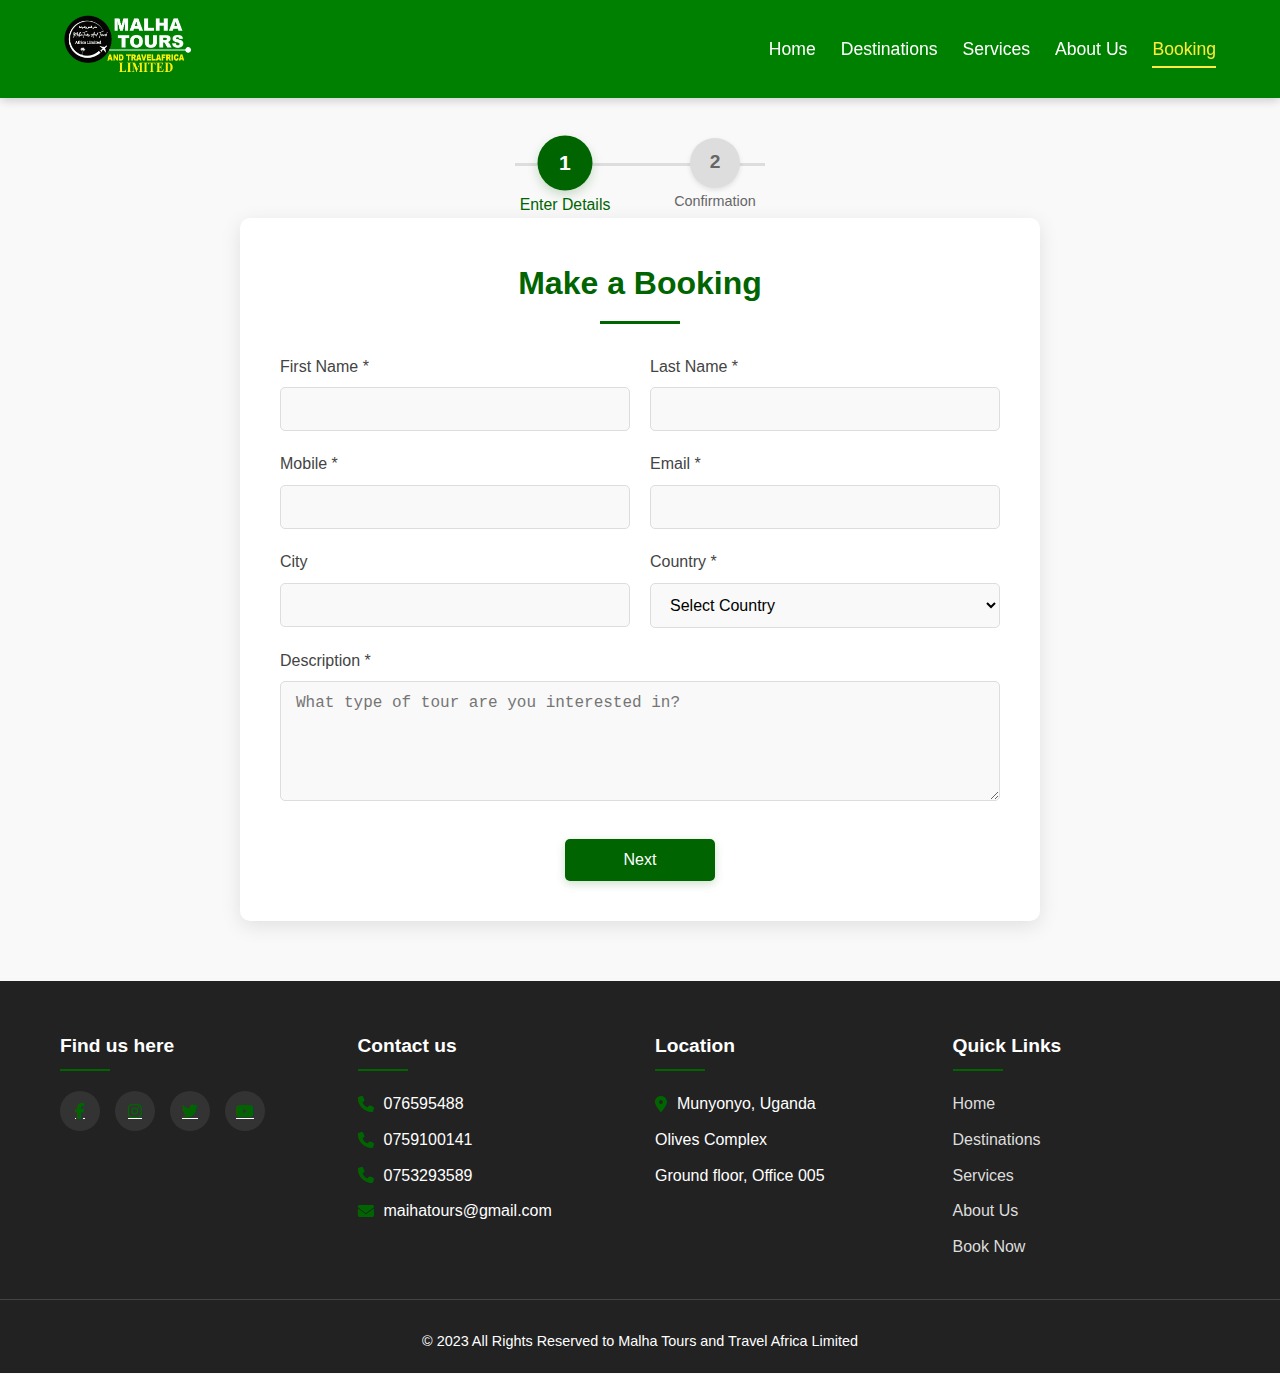
<file: booking.html>
<!DOCTYPE html>
<html lang="en">
<head>
  <meta charset="UTF-8" />
  <meta name="viewport" content="width=device-width, initial-scale=1.0" />
  <title>Booking | Malha Tours and Travel Africa</title>
  <link rel="shortcut icon" href="images/logo.png" type="image/png" />
  <link rel="apple-touch-icon" href="images/logo.png" />
  <link rel="stylesheet" href="css/booking.css" />
  <link rel="stylesheet" href="css/navfoot.css" />
  <link rel="stylesheet" href="https://cdnjs.cloudflare.com/ajax/libs/font-awesome/6.4.0/css/all.min.css" />
</head>
<body>

  <!-- Navbar -->
  <header>
    <div class="logo">
      <img src="images/logo2.png" alt="Logo" />
    </div>
    <button class="menu-toggle" id="menu-toggle">&#9776;</button>
    <nav id="nav-menu">
      <a href="index.html">Home</a>
      <a href="destination.html">Destinations</a>
      <a href="services.html">Services</a>
      <a href="about.html">About Us</a>
      <a href="booking.html" class="active">Booking</a>
    </nav>
  </header>

  <!-- Step Indicator -->
  <div class="step-indicator">
    <div class="step active">1<span>Enter Details</span></div>
    <div class="step">2<span>Confirmation</span></div>
  </div>

  <!-- Booking Form -->
  <main class="booking-container">
    <h2>Make a Booking</h2>

    <!-- Step 1: Booking Form -->
    <form id="booking-form">
      <div class="form-row">
        <div class="form-group">
          <label for="fname">First Name *</label>
          <input type="text" id="fname" required />
        </div>
        <div class="form-group">
          <label for="lname">Last Name *</label>
          <input type="text" id="lname" required />
        </div>
      </div>

      <div class="form-row">
        <div class="form-group">
          <label for="mobile">Mobile *</label>
          <input type="text" id="mobile" required />
        </div>
        <div class="form-group">
          <label for="email">Email *</label>
          <input type="email" id="email" required />
        </div>
      </div>

      <div class="form-row">
        <div class="form-group">
          <label for="city">City</label>
          <input type="text" id="city" />
        </div>
        <div class="form-group">
          <label for="country-select">Country *</label>
          <select id="country-select" required>
            <option value="">Select Country</option>
            <option>Algeria</option>
            <option>Angola</option>
            <option>Benin</option>
            <option>Botswana</option>
            <option>Burkina Faso</option>
            <option>Burundi</option>
            <option>Cabo Verde</option>
            <option>Cameroon</option>
            <option>Central African Republic</option>
            <option>Chad</option>
            <option>Comoros</option>
            <option>Republic of the Congo</option>
            <option>Democratic Republic of the Congo</option>
            <option>Côte d'Ivoire</option>
            <option>Djibouti</option>
            <option>Egypt</option>
            <option>Equatorial Guinea</option>
            <option>Eritrea</option>
            <option>Eswatini</option>
            <option>Ethiopia</option>
            <option>Gabon</option>
            <option>Gambia</option>
            <option>Ghana</option>
            <option>Guinea</option>
            <option>Guinea-Bissau</option>
            <option>Kenya</option>
            <option>Lesotho</option>
            <option>Liberia</option>
            <option>Libya</option>
            <option>Madagascar</option>
            <option>Malawi</option>
            <option>Mali</option>
            <option>Mauritania</option>
            <option>Mauritius</option>
            <option>Morocco</option>
            <option>Mozambique</option>
            <option>Namibia</option>
            <option>Niger</option>
            <option>Nigeria</option>
            <option>Rwanda</option>
            <option>Sao Tome and Principe</option>
            <option>Senegal</option>
            <option>Seychelles</option>
            <option>Sierra Leone</option>
            <option>Somalia</option>
            <option>South Africa</option>
            <option>South Sudan</option>
            <option>Sudan</option>
            <option>Tanzania</option>
            <option>Togo</option>
            <option>Tunisia</option>
            <option>Uganda</option>
            <option>Zambia</option>
            <option>Zimbabwe</option>
          </select>
        </div>
      </div>

      <div class="form-row">
        <div class="form-group">
          <label for="description">Description *</label>
          <textarea id="description" rows="5" required placeholder="What type of tour are you interested in?"></textarea>
        </div>
      </div>

      <button type="submit" class="btn confirm">Next</button>
    </form>

    <!-- Step 2: Confirmation Section -->
    <div id="confirmation-section" style="display: none;">
      <h3>Please Confirm Your Booking</h3>
      <p><strong>Name:</strong> <span id="confirm-name"></span></p>
      <p><strong>Mobile:</strong> <span id="confirm-mobile"></span></p>
      <p><strong>Email:</strong> <span id="confirm-email"></span></p>
      <p><strong>City:</strong> <span id="confirm-city"></span></p>
      <p><strong>Country:</strong> <span id="confirm-country"></span></p>
      <p><strong>Description:</strong> <span id="confirm-description"></span></p>
      <button id="edit-booking" class="btn confirm">Edit Details</button>
      <button id="confirm-booking" class="btn confirm">Confirm Booking</button>
      
    </div>

    <!-- Final Message -->
    <div id="final-message" style="display: none;">
      <p>🎉 Thank you for booking with Malha Tours & Travel. We will contact you shortly to finalize your request.</p>
    </div>
  </main>

  <!-- Footer -->
  <footer>
    <div class="footer-content">
      <div class="footer-column">
        <h4>Find us here</h4>
        <div class="social-links">
          <a href="#"><i class="fab fa-facebook-f"></i></a>
          <a href="#"><i class="fab fa-instagram"></i></a>
          <a href="#"><i class="fab fa-twitter"></i></a>
          <a href="#"><i class="fab fa-youtube"></i></a>
        </div>
      </div>
      <div class="footer-column">
        <h4>Contact us</h4>
        <p><i class="fas fa-phone"></i> 076595488</p>
        <p><i class="fas fa-phone"></i> 0759100141</p>
        <p><i class="fas fa-phone"></i> 0753293589</p>
        <p><i class="fas fa-envelope"></i> maihatours@gmail.com</p>
      </div>
      <div class="footer-column">
        <h4>Location</h4>
        <p><i class="fas fa-map-marker-alt"></i> Munyonyo, Uganda</p>
        <p>Olives Complex</p>
        <p>Ground floor, Office 005</p>
      </div>
      <div class="footer-column">
        <h4>Quick Links</h4>
        <ul>
          <li><a href="index.html">Home</a></li>
          <li><a href="destination.html">Destinations</a></li>
          <li><a href="services.html">Services</a></li>
          <li><a href="about.html">About Us</a></li>
          <li><a href="booking.html">Book Now</a></li>
        </ul>
      </div>
    </div>
    <div class="footer-bottom">
      <p>&copy; 2023 All Rights Reserved to Malha Tours and Travel Africa Limited</p>
    </div>
  </footer>

  <!-- Scripts -->
  <script src="https://code.jquery.com/jquery-3.6.0.min.js"></script>
  <script>
    $(document).ready(function () {
      $('#country-select').select2({ placeholder: "Select Country", width: '100%' });

      $('#booking-form').on('submit', function (e) {
        e.preventDefault();

        $('#confirm-name').text($('#fname').val() + ' ' + $('#lname').val());
        $('#confirm-mobile').text($('#mobile').val());
        $('#confirm-email').text($('#email').val());
        $('#confirm-city').text($('#city').val());
        $('#confirm-country').text($('#country-select').val());
        $('#confirm-description').text($('#description').val());

        $('.step').removeClass('active');
        $('.step').eq(1).addClass('active');

        $('#booking-form').hide();
        $('#confirmation-section').fadeIn();
      });

      $('#edit-booking').on('click', function () {
        $('#confirmation-section').hide();
        $('#booking-form').fadeIn();
        $('.step').removeClass('active');
        $('#step-1').addClass('active');
      });

      $('#confirm-booking').on('click', function () {
        $('#confirmation-section').hide();
        $('#final-message').fadeIn();
        window.scrollTo({ top: document.body.scrollHeight, behavior: 'smooth' });
      });
    });
  </script>
  <script>
    const toggle = document.getElementById("menu-toggle");
    const nav = document.getElementById("nav-menu");
  
    toggle.addEventListener("click", () => {
      nav.classList.toggle("active");
    });
  </script>
  <script>
$(document).ready(function() {
  $('#country-select').select2({
    placeholder: "Select Country",
    width: '100%',
    dropdownCssClass: 'select2-dropdown-custom'
  });

  $('#country-select').on('select2:open', function() {
    setTimeout(function() {
      const dropdown = $('.select2-dropdown');
      dropdown.css({
        'opacity': '1',
        'visibility': 'visible',
        'display': 'block'
      });

      $('.select2-results__options').css({
        'max-height': '250px',
        'color': window.matchMedia('(prefers-color-scheme: dark)').matches ? '#e0e0e0' : '#333'
      });

      if (window.matchMedia('(prefers-color-scheme: dark)').matches) {
        dropdown.css('background-color', '#2d2d2d');
        $('.select2-results').css('background-color', '#2d2d2d');
        $('.select2-search--dropdown').css('background-color', '#2d2d2d');
      }
    }, 0);
  });

  window.matchMedia('(prefers-color-scheme: dark)').addEventListener('change', function(e) {
    if ($('.select2-container--open').length) {
      $('#country-select').select2('close');
      $('#country-select').select2('open');
    }
  });

  $('#country-select').on('select2:close', function() {
    $(this).focus();
  });
});
  </script>
  
</body>
</html>
</file>
<file: css/booking.css>
* {
  margin: 0;
  padding: 0;
  box-sizing: border-box;
}

body {
  font-family: 'Poppins', sans-serif;
  line-height: 1.6;
  color: #333;
  background-color: #f9f9f9;
}

.step-indicator {
  display: flex;
  justify-content: center;
  margin: 40px auto 20px;
  max-width: 500px;
  position: relative;
}

.step-indicator::before {
  content: '';
  position: absolute;
  top: 25px;
  left: 25%;
  right: 25%;
  height: 3px;
  background-color: #ddd;
  z-index: 1;
}

.step {
  width: 50px;
  height: 50px;
  border-radius: 50%;
  background-color: #ddd;
  color: #666;
  display: flex;
  justify-content: center;
  align-items: center;
  font-weight: bold;
  font-size: 1.2rem;
  position: relative;
  z-index: 2;
  margin: 0 50px;
  transition: all 0.3s ease;
  box-shadow: 0 2px 5px rgba(0, 0, 0, 0.1);
}

.step.active {
  background-color: #006400;
  color: white;
  transform: scale(1.1);
  box-shadow: 0 4px 10px rgba(0, 100, 0, 0.2);
}

.step span {
  position: absolute;
  bottom: -25px;
  white-space: nowrap;
  font-size: 0.9rem;
  font-weight: normal;
  color: #666;
}

.step.active span {
  color: #006400;
  font-weight: 500;
}

/* Booking Container */
.booking-container {
  max-width: 800px;
  margin: 30px auto 60px;
  padding: 40px;
  background-color: white;
  border-radius: 10px;
  box-shadow: 0 5px 20px rgba(0, 0, 0, 0.1);
  animation: fadeIn 0.8s ease-out;
}

.booking-container h2 {
  color: #006400;
  text-align: center;
  margin-bottom: 30px;
  font-size: 2rem;
  position: relative;
  padding-bottom: 15px;
}

.booking-container h2::after {
  content: '';
  position: absolute;
  bottom: 0;
  left: 50%;
  transform: translateX(-50%);
  width: 80px;
  height: 3px;
  background-color: #006400;
  transition: width 0.3s ease;
}

.booking-container:hover h2::after {
  width: 120px;
}

/* Form Styles */
.form-row {
  display: flex;
  gap: 20px;
  margin-bottom: 20px;
}

.form-group {
  flex: 1;
  position: relative;
}

label {
  display: block;
  margin-bottom: 8px;
  font-weight: 500;
  color: #444;
  transition: color 0.3s ease;
}

input, textarea, select {
  width: 100%;
  padding: 12px 15px;
  border: 1px solid #ddd;
  border-radius: 5px;
  font-size: 1rem;
  transition: all 0.3s ease;
  background-color: #f9f9f9;
}

input:focus, textarea:focus, select:focus {
  outline: none;
  border-color: #006400;
  box-shadow: 0 0 0 3px rgba(0, 100, 0, 0.1);
  background-color: #fff;
}

.form-group:focus-within label {
  color: #006400;
}

textarea {
  resize: vertical;
  min-height: 120px;
}

.select2-container {
  width: 100% !important;
}

/* Selection box */
.select2-container--default .select2-selection--single {
  height: 45px;
  padding: 6px 15px;
  border: 1px solid #ddd;
  border-radius: 5px;
  background-color: #f9f9f9;
  display: flex;
  align-items: center;
}

.select2-container--default .select2-selection--single .select2-selection__arrow {
  height: 43px;
  position: absolute;
  top: 1px;
  right: 10px;
  width: 20px;
}

.select2-container--default .select2-selection--single .select2-selection__arrow b {
  border-color: #666 transparent transparent transparent;
}

.select2-container--default .select2-selection--single .select2-selection__rendered {
  color: #333;
  line-height: 33px;
  padding-left: 0;
}

.select2-container--default .select2-selection--single .select2-selection__placeholder {
  color: #999;
}

.select2-container--default .select2-dropdown {
  border: 1px solid #ddd;
  border-radius: 5px;
  margin-top: 3px;
  box-shadow: 0 5px 15px rgba(0, 0, 0, 0.1);
  background-color: #fff;
  z-index: 1000;
}

.select2-container--default .select2-search--dropdown {
  padding: 10px;
}

.select2-container--default .select2-search--dropdown .select2-search__field {
  border: 1px solid #ddd;
  border-radius: 5px;
  padding: 8px 10px;
  background-color: #f9f9f9;
}

.select2-container--default .select2-results {
  padding: 5px;
}

.select2-container--default .select2-results__option {
  padding: 8px 10px;
  margin: 0;
  transition: background-color 0.2s ease;
  color: #333;
}

.select2-container--default .select2-results__option--highlighted[aria-selected] {
  background-color: #006400;
  color: white;
}

.select2-container--default .select2-results__option[aria-selected=true] {
  background-color: #e8f5e8;
  color: #006400;
}

.select2-container--default.select2-container--focus .select2-selection--single,
.select2-container--default.select2-container--open .select2-selection--single {
  border-color: #006400;
  box-shadow: 0 0 0 3px rgba(0, 100, 0, 0.1);
}

.select2-container--open .select2-dropdown {
  animation: fadeInSelect 0.2s ease-out;
}

@keyframes fadeInSelect {
  from {
    opacity: 0;
    transform: translateY(-10px);
  }
  to {
    opacity: 1;
    transform: translateY(0);
  }
}
/* Button Styles */
.btn {
  display: inline-block;
  padding: 12px 25px;
  background-color: #006400;
  color: white;
  border: none;
  border-radius: 5px;
  font-size: 1rem;
  font-weight: 500;
  cursor: pointer;
  transition: all 0.3s ease;
  box-shadow: 0 3px 10px rgba(0, 100, 0, 0.2);
}

.btn:hover {
  background-color: #004d00;
  transform: translateY(-3px);
  box-shadow: 0 5px 15px rgba(0, 100, 0, 0.3);
}

.btn:active {
  transform: translateY(-1px);
}

.confirm {
  display: block;
  margin: 30px auto 0;
  min-width: 150px;
}

/* Confirmation Section */
#confirmation-section {
  animation: fadeIn 0.5s ease-out;
}

#confirmation-section h3 {
  color: #006400;
  margin-bottom: 25px;
  text-align: center;
  font-size: 1.5rem;
}

#confirmation-section p {
  margin-bottom: 15px;
  padding: 10px 15px;
  background-color: #f5f9f5;
  border-radius: 5px;
  transition: transform 0.3s ease;
}

#confirmation-section p:hover {
  transform: translateX(5px);
  background-color: #e8f5e8;
}

#confirmation-section strong {
  color: #006400;
  display: inline-block;
  width: 100px;
}

#confirmation-section .btn {
  margin: 10px 10px 0;
  display: inline-block;
}

#edit-booking {
  background-color: #666;
}

#edit-booking:hover {
  background-color: #555;
}

/* Final Message */
#final-message {
  text-align: center;
  padding: 30px;
  background-color: #e8f5e8;
  border-radius: 10px;
  margin-top: 20px;
  animation: fadeIn 0.5s ease-out, pulse 2s infinite;
}

#final-message p {
  font-size: 1.2rem;
  color: #006400;
  line-height: 1.8;
}

/* Animations */
@keyframes fadeIn {
  from {
    opacity: 0;
    transform: translateY(20px);
  }
  to {
    opacity: 1;
    transform: translateY(0);
  }
}

@keyframes pulse {
  0% {
    box-shadow: 0 0 0 0 rgba(0, 100, 0, 0.4);
  }
  70% {
    box-shadow: 0 0 0 10px rgba(0, 100, 0, 0);
  }
  100% {
    box-shadow: 0 0 0 0 rgba(0, 100, 0, 0);
  }
}

/* Responsive Styles */
@media (max-width: 768px) {
  .booking-container {
    padding: 30px 20px;
    margin: 20px 15px 40px;
  }
  
  .form-row {
    flex-direction: column;
    gap: 15px;
    margin-bottom: 15px;
  }
  
  .step-indicator::before {
    left: 20%;
    right: 20%;
  }
  
  .step {
    margin: 0 30px;
  }
  
  .booking-container h2 {
    font-size: 1.8rem;
  }
  
  #confirmation-section .btn {
    display: block;
    margin: 15px auto;
    width: 100%;
    max-width: 250px;
  }
}

@media (max-width: 480px) {
  .booking-container {
    padding: 20px 15px;
  }
  
  .step-indicator {
    margin: 30px auto 15px;
  }
  
  .step {
    width: 40px;
    height: 40px;
    font-size: 1rem;
    margin: 0 20px;
  }
  
  .step span {
    font-size: 0.8rem;
    bottom: -22px;
  }
  
  .step-indicator::before {
    top: 20px;
  }
  
  .booking-container h2 {
    font-size: 1.5rem;
    margin-bottom: 20px;
  }
  
  label {
    font-size: 0.9rem;
  }
  
  input, textarea, select, .btn {
    font-size: 0.95rem;
    padding: 10px 12px;
  }
  
  #confirmation-section strong {
    width: 80px;
    font-size: 0.9rem;
  }
  
  #final-message p {
    font-size: 1rem;
  }
}

/* Dark Mode Support */
@media (prefers-color-scheme: dark) {
  body {
    background-color: #121212;
    color: #e0e0e0;
  }
  
  .booking-container {
    background-color: #1e1e1e;
    box-shadow: 0 5px 20px rgba(0, 0, 0, 0.3);
  }
  
  .booking-container h2 {
    color: #4caf50;
  }
  
  .booking-container h2::after {
    background-color: #4caf50;
  }
  
  label {
    color: #bbb;
  }
  
  .form-group:focus-within label {
    color: #4caf50;
  }
  
  input, textarea, select, 
  .select2-container--default .select2-selection--single {
    background-color: #2d2d2d;
    border-color: #444;
    color: #e0e0e0;
  }
  
  input:focus, textarea:focus, select:focus {
    border-color: #4caf50;
    box-shadow: 0 0 0 3px rgba(76, 175, 80, 0.2);
    background-color: #333;
  }
  
  .step {
    background-color: #333;
    color: #bbb;
    box-shadow: 0 2px 5px rgba(0, 0, 0, 0.3);
  }
  
  .step.active {
    background-color: #4caf50;
    color: #fff;
    box-shadow: 0 4px 10px rgba(76, 175, 80, 0.3);
  }
  
  .step span {
    color: #999;
  }
  
  .step.active span {
    color: #4caf50;
  }
  
  .step-indicator::before {
    background-color: #444;
  }
  
  .btn {
    background-color: #4caf50;
    box-shadow: 0 3px 10px rgba(76, 175, 80, 0.3);
  }
  
  .btn:hover {
    background-color: #3d8b40;
  }
  
  #edit-booking {
    background-color: #555;
  }
  
  #edit-booking:hover {
    background-color: #444;
  }
  
  #confirmation-section h3 {
    color: #4caf50;
  }
  
  #confirmation-section p {
    background-color: #2d2d2d;
  }
  
  #confirmation-section p:hover {
    background-color: #333;
  }
  
  #confirmation-section strong {
    color: #4caf50;
  }
  
  #final-message {
    background-color: rgba(76, 175, 80, 0.15);
  }
  
  #final-message p {
    color: #4caf50;
  }
  
  .select2-container--default .select2-selection--single {
    background-color: #2d2d2d;
    border-color: #444;
    color: #6f1c1c;
  }
  
  .select2-container--default .select2-selection--single .select2-selection__arrow b {
    border-color: #aaa transparent transparent transparent;
  }

  .select2-container--default .select2-selection--single .select2-selection__rendered {
    color: #e0e0e0;
  }

  .select2-container--default .select2-selection--single .select2-selection__placeholder {
    color: #aaa;
  }

  .select2-container--default .select2-dropdown {
    background-color: #2d2d2d;
    border-color: #444;
    box-shadow: 0 5px 15px rgba(0, 0, 0, 0.3);
  }

  .select2-container--default .select2-search--dropdown .select2-search__field {
    background-color: #333;
    border-color: #444;
    color: #e0e0e0;
  }

  .select2-container--default .select2-results__option {
    color: #e0e0e0;
  }

  .select2-container--default .select2-results__option[aria-selected=true] {
    background-color: #1e3e1e;
    color: #4caf50;
  }

  .select2-container--default .select2-results__option--highlighted[aria-selected] {
    background-color: #4caf50;
    color: #fff;
  }

  .select2-container--default.select2-container--focus .select2-selection--single,
  .select2-container--default.select2-container--open .select2-selection--single {
    border-color: #4caf50;
    box-shadow: 0 0 0 3px rgba(76, 175, 80, 0.2);
  }
}
</file>
<file: css/navfoot.css>
header {
  background-color: green;
  position: sticky;
  top: 0;
  z-index: 1000;
  display: flex;
  justify-content: space-between;
  align-items: center;
  padding: 15px 5%;
  box-shadow: 0 2px 10px rgba(0, 0, 0, 0.2);
}

.logo img {
  height: 60px;
  width: auto;
}

nav {
  display: flex;
  gap: 25px;
}

nav a {
  text-decoration: none;
  color: white;
  font-weight: 500;
  font-size: 1.1rem;
  position: relative;
  transition: all 0.3s ease;
}

nav a:hover, nav a.active {
  color: #ffeb3b;
}

nav a::after {
  content: '';
  position: absolute;
  bottom: -5px;
  left: 0;
  width: 0;
  height: 2px;
  background-color: #ffeb3b;
  transition: width 0.3s ease;
}

nav a:hover::after, nav a.active::after {
  width: 100%;
}

/* .menu-toggle {
  display: none;
  background-color: green;
  border: none;
  font-size: 1.5rem;
  cursor: pointer;
  color: white;
} */

.menu-toggle {
  display: none;
  background-color: transparent;
  border: none;
  font-size: 2rem;
  cursor: pointer;
  padding: 8px;
  border-radius: 6px;
  color: white;
  transition: background-color 0.3s, color 0.3s;
}

/* Hover and focus styles */
.menu-toggle:hover,
.menu-toggle:focus {
  background-color: rgba(255, 255, 255, 0.2);
  outline: none;
}
/* Footer */
footer {
  background-color: #222;
  color: white;
  padding: 50px 0 20px;
}

.footer-content {
  display: grid;
  grid-template-columns: repeat(auto-fit, minmax(200px, 1fr));
  gap: 30px;
  max-width: 1200px;
  margin: 0 auto;
  padding: 0 20px;
}

.footer-column h4 {
  color: white;
  margin-bottom: 20px;
  font-size: 1.2rem;
  position: relative;
  padding-bottom: 10px;
}

.footer-column h4::after {
  content: '';
  position: absolute;
  bottom: 0;
  left: 0;
  width: 50px;
  height: 2px;
  background-color: #006400;
}

.footer-column p {
  margin-bottom: 10px;
  display: flex;
  align-items: center;
  gap: 10px;
}

.footer-column i {
  color: #006400;
}

.social-links {
  display: flex;
  gap: 15px;
}

.social-links a {
  display: inline-flex;
  align-items: center;
  justify-content: center;
  width: 40px;
  height: 40px;
  background-color: #333;
  color: white;
  border-radius: 50%;
  transition: all 0.3s ease;
}

.social-links a:hover {
  background-color: #006400;
  transform: translateY(-5px);
}

.footer-column ul {
  list-style: none;
}

.footer-column ul li {
  margin-bottom: 10px;
}

.footer-column ul li a {
  color: #ddd;
  text-decoration: none;
  transition: color 0.3s ease;
}

.footer-column ul li a:hover {
  color: #006400;
  padding-left: 5px;
}

.footer-bottom {
  text-align: center;
  padding-top: 30px;
  margin-top: 30px;
  border-top: 1px solid #444;
  font-size: 0.9rem;
}

/* Responsive Navigation */
@media (max-width: 768px) {
  .menu-toggle {
    display: block;
  }
  
  nav {
    position: absolute;
    top: 90px;
    left: 0;
    right: 0;
    background-color: green;
    flex-direction: column;
    align-items: center;
    padding: 20px 0;
    box-shadow: 0 5px 10px rgba(0, 0, 0, 0.1);
    transform: translateY(-150%);
    opacity: 0;
    visibility: hidden;
    transition: all 0.3s ease;
  }
  
  nav.active {
    transform: translateY(0);
    opacity: 1;
    visibility: visible;
  }
  
  nav a {
    width: 100%;
    text-align: center;
    padding: 12px 0;
    border-bottom: 1px solid #eee;
  }
  
  nav a:last-child {
    border-bottom: none;
  }
  
  .footer-content {
    grid-template-columns: repeat(auto-fit, minmax(150px, 1fr));
    gap: 20px;
  }
}

@media (max-width: 576px) {
  .logo img {
    height: 45px;
  }
  
  .footer-content {
    grid-template-columns: 1fr;
    text-align: center;
  }
  
  .footer-column h4::after {
    left: 50%;
    transform: translateX(-50%);
  }
  
  .footer-column p {
    justify-content: center;
  }
  
  .social-links {
    justify-content: center;
  }
  
  .footer-column ul li a:hover {
    padding-left: 0;
  }
}
</file>
